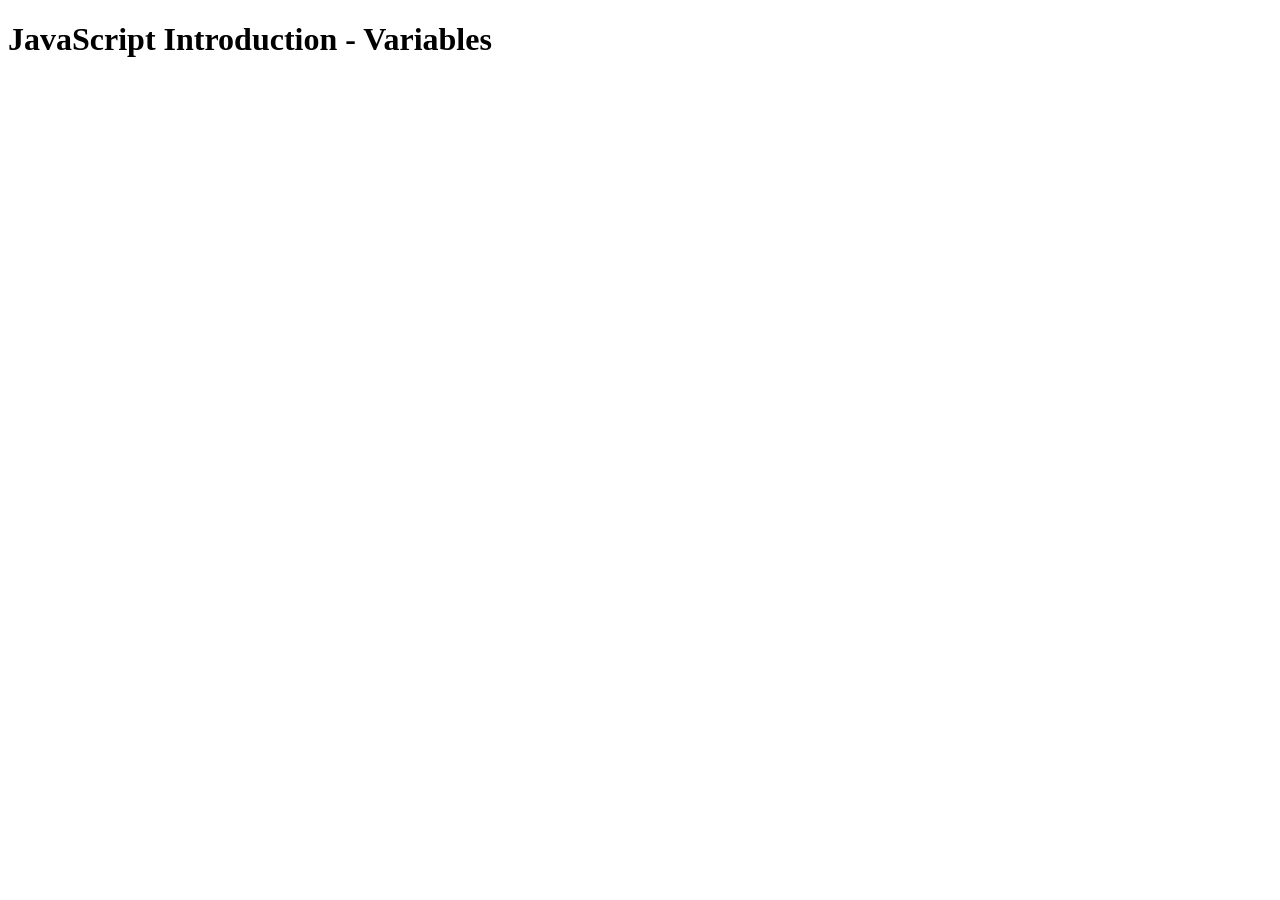
<file: 19_week_10_javascript_1/index.html>
<!DOCTYPE html>
<html lang="en-gb">
<head>
    <meta charset="UTF-8">
    <meta name="viewport" content="width=device-width, initial-scale=1.0">
    <title>JavaScript Introduction</title>
</head>
<body>
    <h1>JavaScript Introduction - Variables</h1>
    <!-- JavaScript will be added here -->
</body>
</html>
</file>
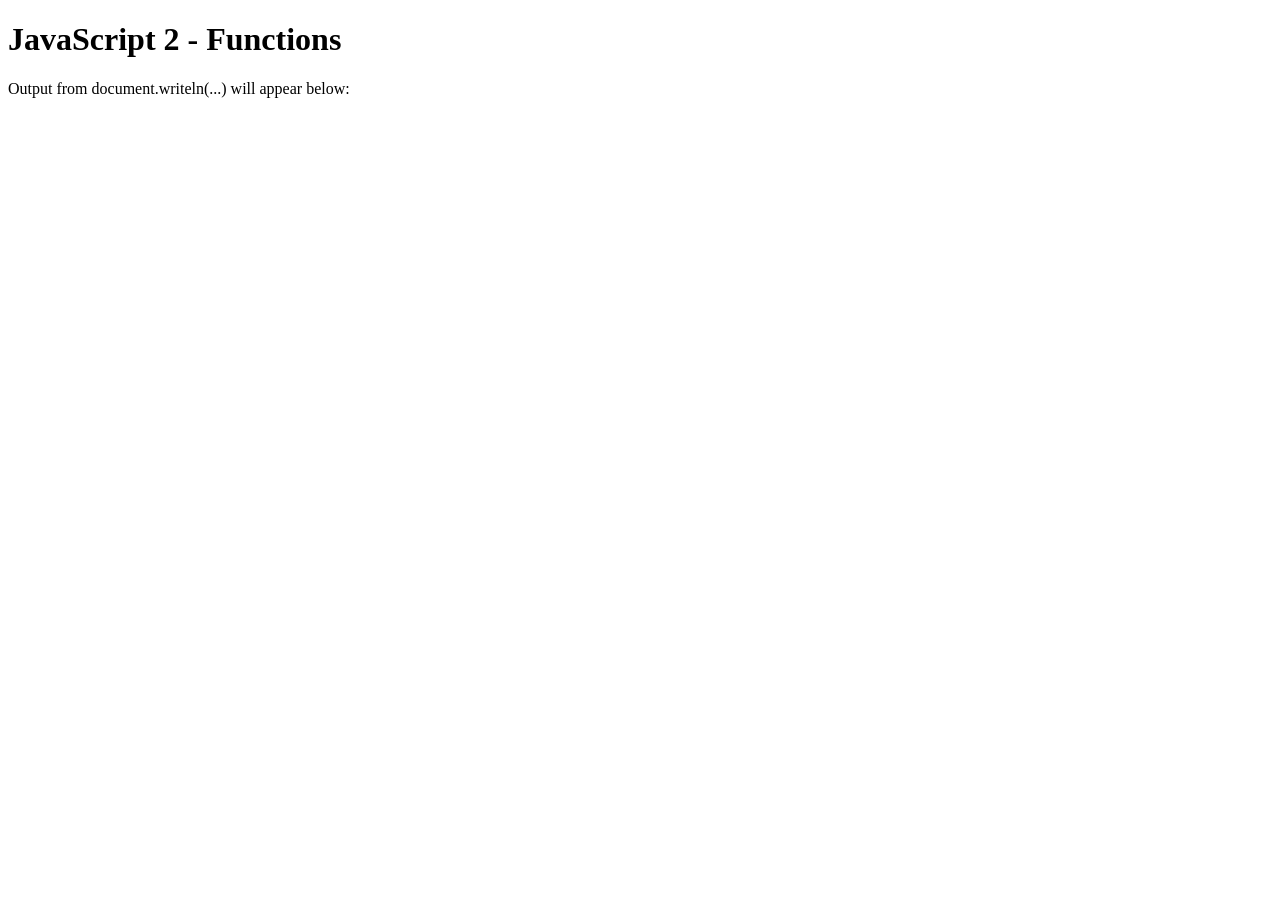
<file: 20_week_10_javascript_2/index.html>
<!DOCTYPE html>
<html lang="en-gb">
    <head>
        <meta charset="utf-8"/>
        <meta name="viewport" content="width=device-width, initial-scale=1.0">
        <title>JavaScript 2 - Functions</title>
    </head>
     <body>
        <h1>JavaScript 2 - Functions</h1>
        <p>Output from document.writeln(...) will appear below:</p>
        <pre>
            <script src="application.js"></script>
        </pre>
    </body>
</html>
</file>
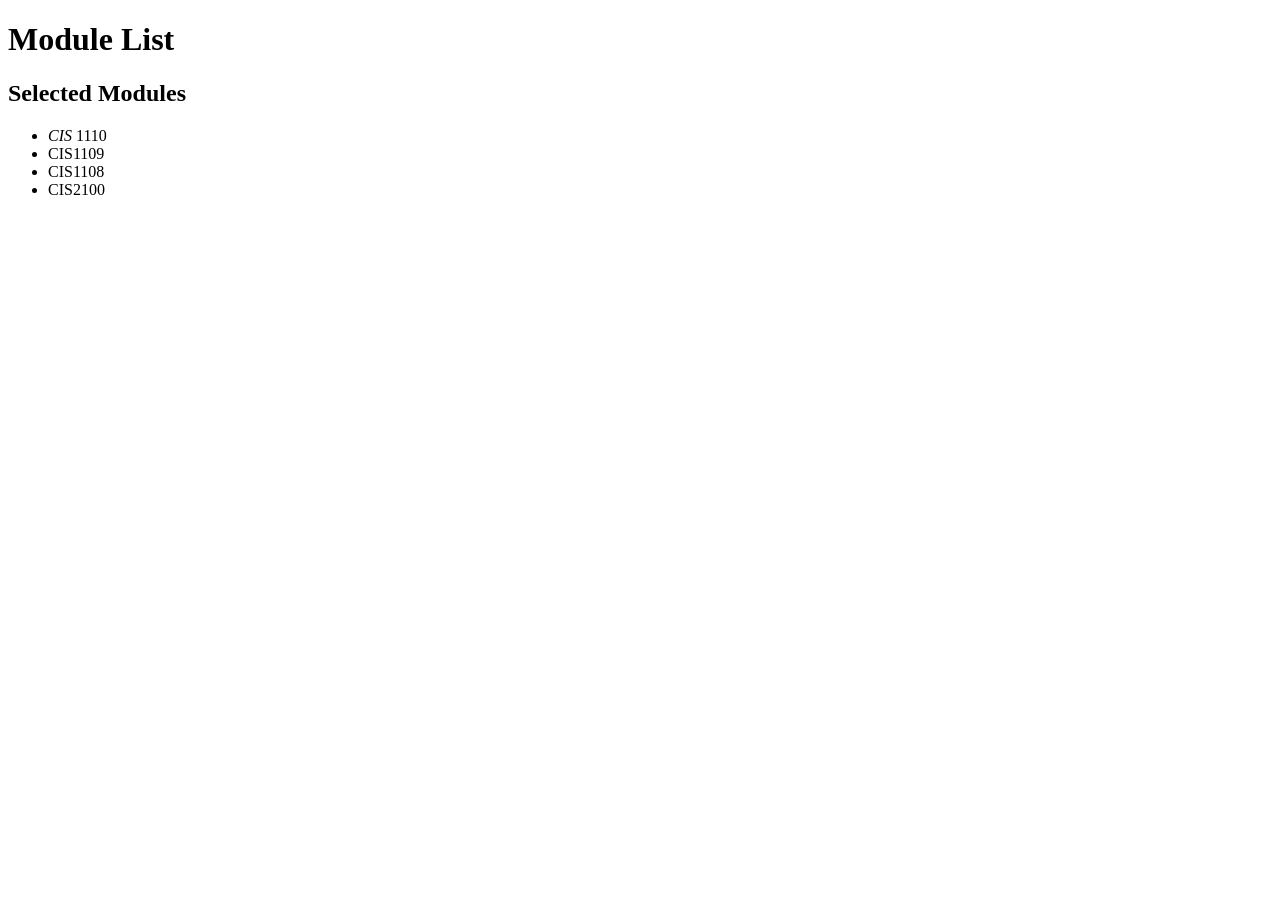
<file: 21_week_10_javascript_3/index.html>
<!DOCTYPE HTML>
    
    <html lang="en">
      <head>
        <meta charset="utf-8"/>
        <title>JavaScript tutorial</title>
      </head> 
        <body>
            <script src="application.js"></script>
            <div id="page"> 
                <h1 id="header">Module List</h1> 
                <h2>Selected Modules</h2> 
                    <ul>
                        <li id="one" class="first"><em>CIS</em> 1110</li> 
                        <li id="two" class="first">CIS1109</li> 
                        <li id="three" class="first">CIS1108</li> 
                        <li id="four">CIS2100</li>
                    </ul> 
            </div>
        </body> 
      </html>
</file>
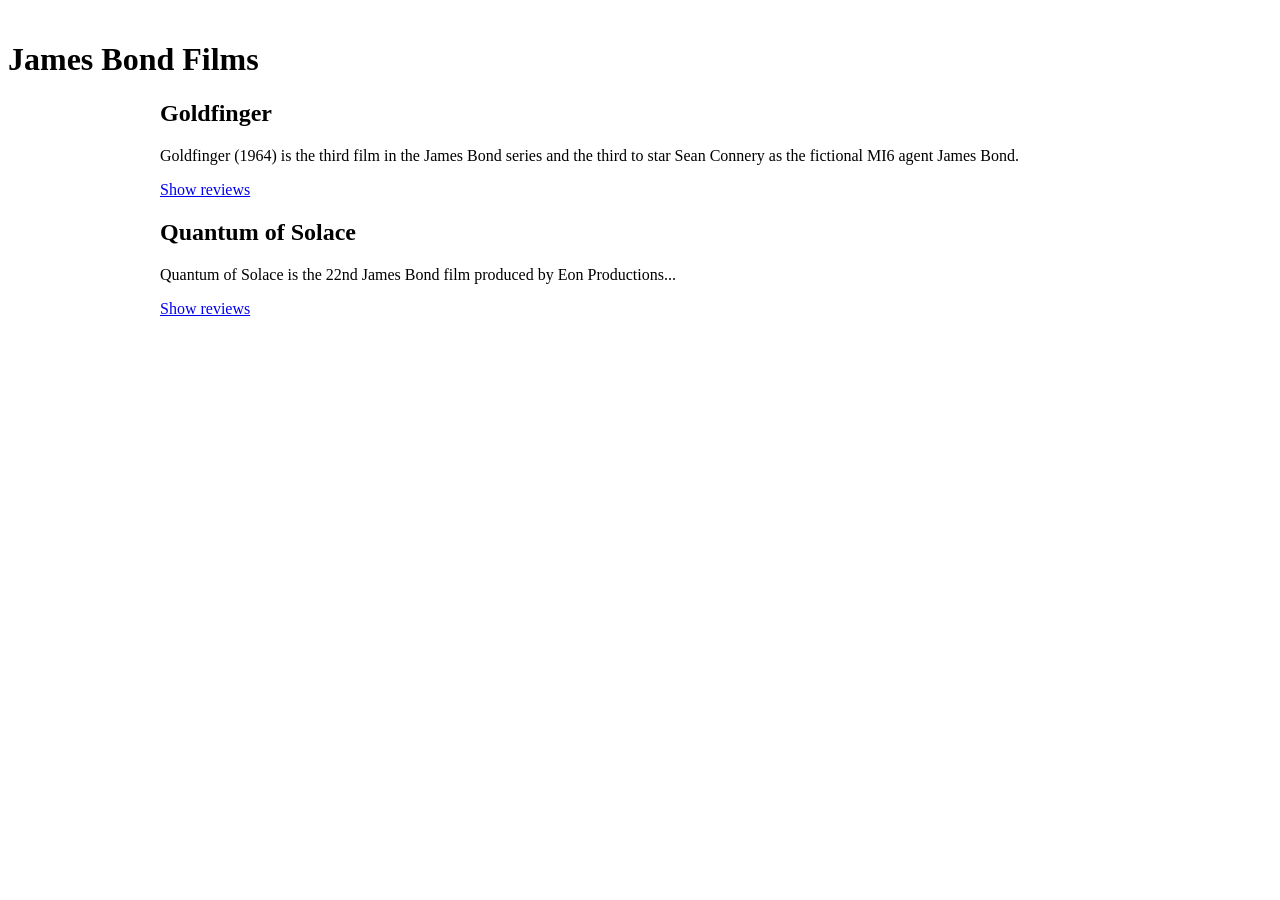
<file: 26_week_11_javascript_5_accessing_application_programming_interfaces/index.html>
<!DOCTYPE html>
<html>
  <head>
    <title>Interactive Interfaces</title>
    <meta name="viewport" content="width=device-width, initial-scale=1"/>
    <link rel="stylesheet" href="stylesheet.css"/>
    <script src="application.js"></script>
  </head>
  <body>
     <header class="column small-12">
        <h1 id="title">James Bond Films</h1>
     </header>
     <section>
      <article class="row">
        <header>
          <h2>Goldfinger</h2>
        </header>
        <p>Goldfinger (1964) is the third film in the James Bond series and the third to star Sean Connery as the fictional MI6 agent James Bond.</p>
        <section class="reviews small-9 column hidden">
          <h3>Reviews</h3>
          <dl>
          </dl>
          <form action="#" class="add_review">
            <div>
              <label for="nickname-goldfinger">Nickname
                <input type="text" name="nickname" id="nickname-goldfinger"/>
              </label>
            </div>
            <div>
              <label for="review-goldfinger">Review
                <textarea name="review" id="review-goldfinger"></textarea>
              </label>
            </div>
            <input type="submit" value="Add Review">
          </form>
        </section>
        <footer class="small-3 column">
          <a href="#" class="show">Show reviews</a>
          <a href="#" class="hide hidden">Hide reviews</a>
        </footer>
      </article>

      <article class="row">
        <header>
          <h2>Quantum of Solace</h2>
        </header>
        <p>Quantum of Solace is the 22nd James Bond film produced by Eon Productions...</p>
        <section class="reviews small-9 column hidden">
          <h3>Reviews</h3>
          <dl>
          </dl>
          <form action="#" class="add_review">
            <div>
              <label for="nickname-quantum">Nickname
                <input type="text" name="nickname" id="nickname-quantum"/>
              </label>
            </div>
            <div>
              <label for="review-quantum">Review
                <textarea name="review" id="review-quantum"></textarea>
              </label>
            </div>
            <input type="submit" value="Add Review">
          </form>
        </section>
        <footer class="small-3 column">
          <a href="#" class="show">Show reviews</a>
          <a href="#" class="hide hidden">Hide reviews</a>
        </footer>
      </article>
    </section>

  </body>
</html>
</file>
<file: 26_week_11_javascript_5_accessing_application_programming_interfaces/stylesheet.css>
.row {
    max-width: 960px;
    margin: 0 auto;
}
.row:after {
    content: ' ';
    display: table;
    clear: both;
}
@media screen {
    .column {
        float: left;
        box-sizing: border-box;
    }
    .small-1 {
        width: 8.333%;
    }
    .small-2 {
        width: 16.666%;
    }
    .small-3 {
        width: 25%;
    }
    .small-4 {
        width: 33.333%;
    }
    .small-5 {
        width: 41.666%;
    }
    .small-6 {
        width: 50%;
    }
    .small-7 {
        width: 58.333%;
    }
    .small-8 {
        width: 66.666%;
    }
    .small-9 {
        width: 75%;
    }
    .small-10 {
        width: 83.333%;
    }
    .small-11 {
        width: 91.666%;
    }
    .small-12 {
        width: 100%;
    }
    .small-hidden {
        display: none;
    }
}

@media screen and (min-device-width: 43em) {
    .large-1 {
        width: 8.333%;
    }
    .large-2 {
        width: 16.666%;
    }
    .large-3 {
        width: 25%;
    }
    .large-4 {
        width: 33.333%;
    }
    .large-5 {
        width: 41.666%;
    }
    .large-6 {
        width: 50%;
    }
    .large-7 {
        width: 58.333%;
    }
    .large-8 {
        width: 66.666%;
    }
    .large-9 {
        width: 75%;
    }
    .large-10 {
        width: 83.333%;
    }
    .large-11 {
        width: 91.666%;
    }
    .large-12 {
        width: 100%;
    }
    .small-hidden {
        display: block;
    }
}
label {
    display: block;
    cursor: pointer;
}
input[type="text"], input[type="password"], input[type="date"], input[type="datetime"], input[type="datetime-local"], input[type="month"], input[type="week"], input[type="email"], input[type="number"], input[type="search"], input[type="tel"], input[type="time"], input[type="url"], input[type="color"], textarea, select {
    box-sizing: border-box;
    width: 100%;
}
.hidden {
    display: none;
}
</file>
